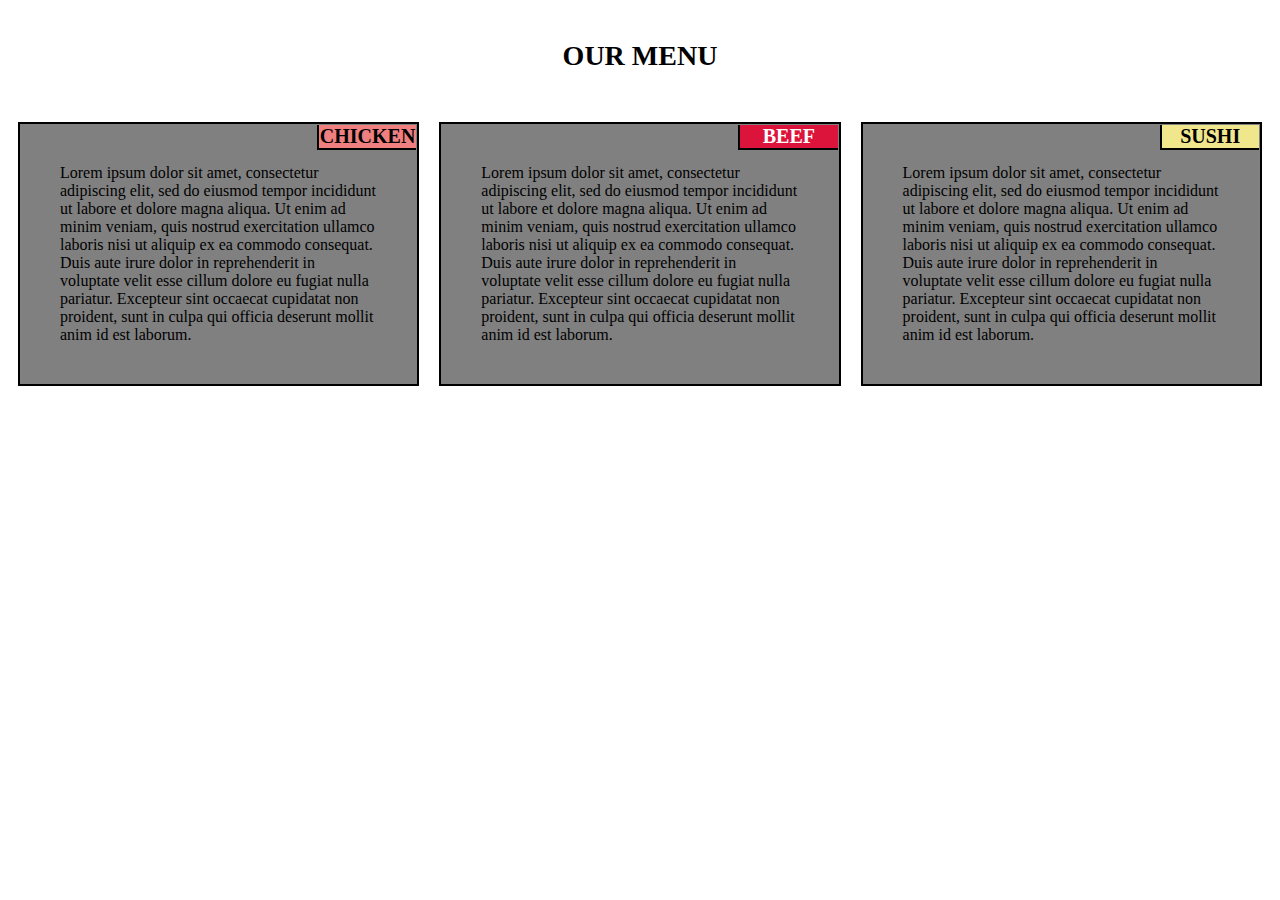
<file: module2-solution/index.html>
<!DOCTYPE html>
<html>
<head>
  <meta charset="utf-8">
  <meta name="viewport" content="width=device-width, initial-scale=1">
  <link rel="stylesheet" type="text/css" href="css/styles.css">
  <title>module2-solution</title>

</head>
<body>
  <header>
    <h1>OUR MENU </h1>
  </header>
  <div class="container">
    <div class="row">
      <div class="col-lg-4 col-md-6 col-sm-12 ">
        <div class="section">
          <h2 id="chicken">CHICKEN</h2>
          <p>Lorem ipsum dolor sit amet, consectetur adipiscing elit, sed do eiusmod tempor incididunt ut labore et dolore magna aliqua. Ut enim ad minim veniam, quis nostrud exercitation ullamco laboris nisi ut aliquip ex ea commodo consequat. Duis aute irure dolor in reprehenderit in voluptate velit esse cillum dolore eu fugiat nulla pariatur. Excepteur sint occaecat cupidatat non proident, sunt in culpa qui officia deserunt mollit anim id est laborum.</p>
        </div>
      </div>
      <div class="col-lg-4 col-md-6 col-sm-12 ">
        <div class="section">
          <h2 id="beef">BEEF</h2>
          <p>Lorem ipsum dolor sit amet, consectetur adipiscing elit, sed do eiusmod tempor incididunt ut labore et dolore magna aliqua. Ut enim ad minim veniam, quis nostrud exercitation ullamco laboris nisi ut aliquip ex ea commodo consequat. Duis aute irure dolor in reprehenderit in voluptate velit esse cillum dolore eu fugiat nulla pariatur. Excepteur sint occaecat cupidatat non proident, sunt in culpa qui officia deserunt mollit anim id est laborum.</p>
        </div>
      </div>
      <div class="col-lg-4 col-md-12 col-sm-12 ">
        <div class="section">
          <h2 id="sushi">SUSHI</h2>
          <p>Lorem ipsum dolor sit amet, consectetur adipiscing elit, sed do eiusmod tempor incididunt ut labore et dolore magna aliqua. Ut enim ad minim veniam, quis nostrud exercitation ullamco laboris nisi ut aliquip ex ea commodo consequat. Duis aute irure dolor in reprehenderit in voluptate velit esse cillum dolore eu fugiat nulla pariatur. Excepteur sint occaecat cupidatat non proident, sunt in culpa qui officia deserunt mollit anim id est laborum.</p>
        </div>
      </div>
    </div>
  </div>
</body>
</html>
</file>
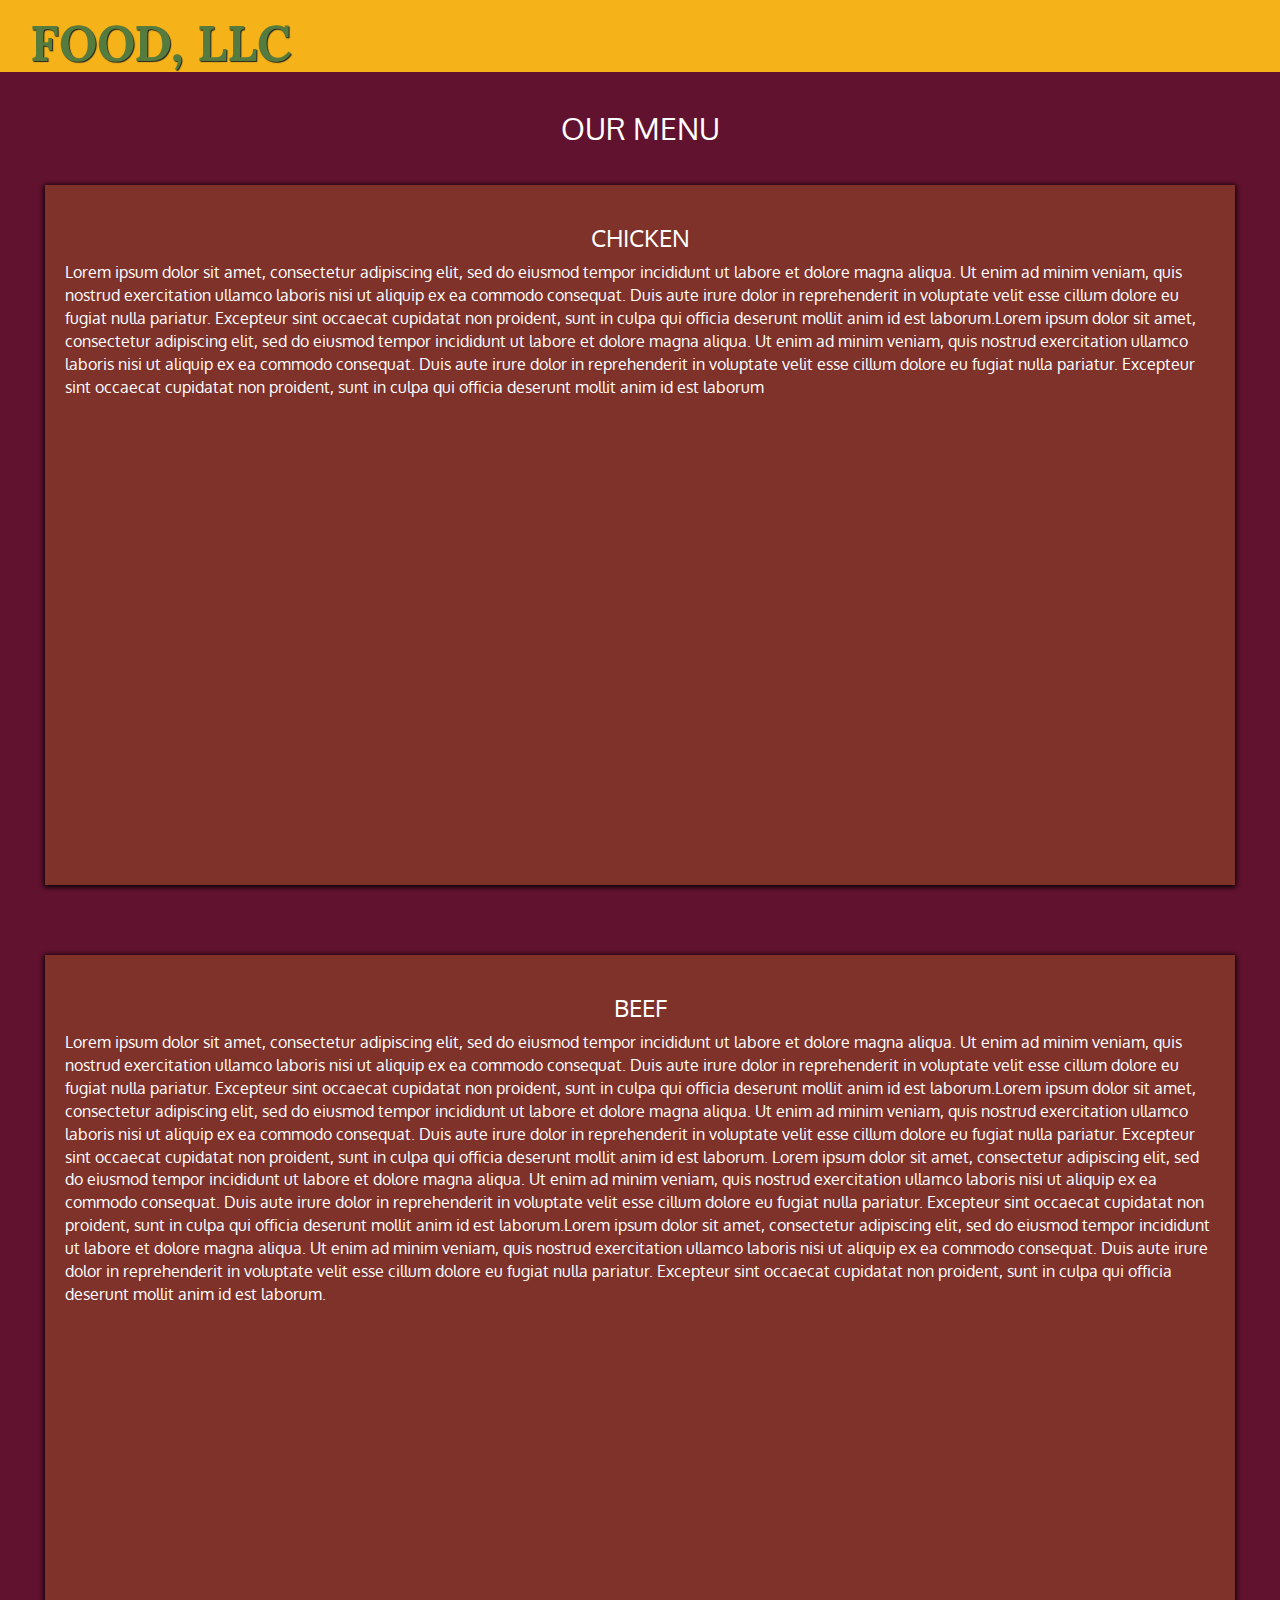
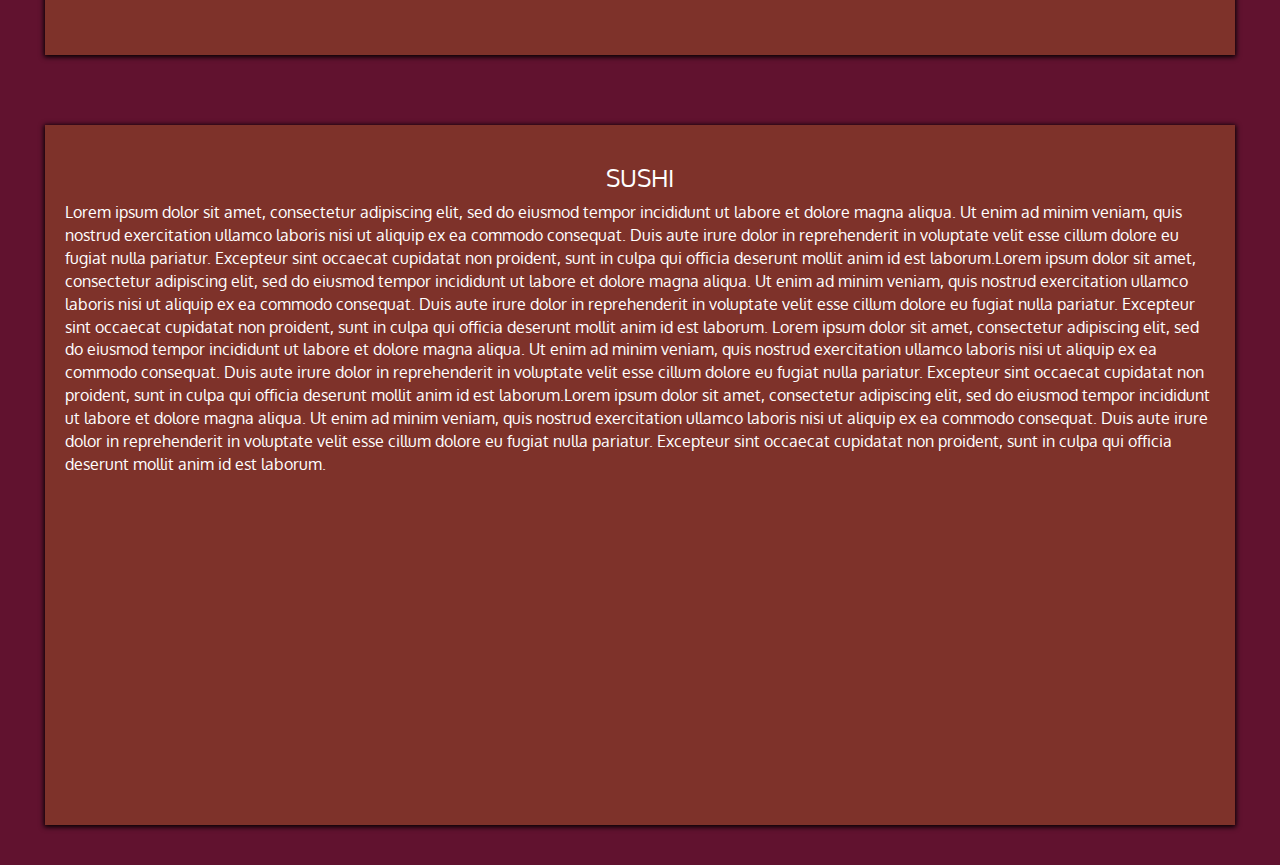
<file: module3-solution/index.html>
<!doctype html>
<html lang="en">
<head>
  <meta charset="utf-8">
  <meta http-equiv="X-UA-Compatible" content="IE=edge">
  <meta name="viewport" content="width=device-width, initial-scale=1">
  <title>module3-solution</title>
  <link rel="stylesheet" href="css/bootstrap.min.css">
  <link rel="stylesheet" href="css/styles.css">
  <link href='https://fonts.googleapis.com/css?family=Oxygen:400,300,700' rel='stylesheet' type='text/css'>
  <link href='https://fonts.googleapis.com/css?family=Lora' rel='stylesheet' type='text/css'>
  <link rel="stylesheet" href="https://maxcdn.bootstrapcdn.com/font-awesome/4.5.0/css/font-awesome.min.css">
  <link href="https://fonts.googleapis.com/css?family=Merriweather:400,900,900i" rel="stylesheet">
</head>
<body>


  <!-- Back to top button -->
  <script type="text/javascript" src="js/script.js"></script>
  <a id="button"></a>
  <header>
    <nav id="header-nav" class="navbar navbar-default ">
      <div class="container">
        <div class="navbar-brand">
          <a href="index.html"><h1>FOOD, LLC</h1></a>
          
        </div>

        <button type="button" class="navbar-toggle collapsed" data-toggle="collapse" data-target="#collapsable-nav"  aria-expanded="false" >
          <span class="sr-only">Toggle navigation</span>
          <span class="icon-bar"></span>
          <span class="icon-bar"></span>
          <span class="icon-bar"></span>
        </button>
      </div>

      <div id="collapsable-nav" class="collapse navbar-collapse" >
       <ul id="nav-list" class="nav navbar-nav navbar-right">
        <li>
          <a href="#CHICKEN" class="visible-xs">
          CHICKEN</a>
        </li>
        <hr>
        <li>
          <a href="#BEEF" class="visible-xs">
          BEEF</a>
        </li>
        <hr>
        <li>
          <a href="#SUSHI" class="visible-xs">
          SUSHI</a>
        </li>
        
      </ul><!-- #nav-list -->
    </div><!-- .collapse .navbar-collapse -->
  </div><!-- .container -->
</nav><!-- #header-nav -->
</header>


<div id="main-content" class="container-fluid">
  <h2 id="menu-categories-title" class="text-center text-uppercase">our menu</h2>

  <section class="row">
    <a name="CHICKEN"></a>
    <div class="col-xs-12">
      <div class="category-tile ">
        <h3 id="CHICKEN" class="text-center" class="text-uppercase">CHICKEN</h3>       
        <P>
          Lorem ipsum dolor sit amet, consectetur adipiscing elit, sed do eiusmod tempor incididunt ut labore et dolore magna aliqua. Ut enim ad minim veniam, quis nostrud exercitation ullamco laboris nisi ut aliquip ex ea commodo consequat. Duis aute irure dolor in reprehenderit in voluptate velit esse cillum dolore eu fugiat nulla pariatur. Excepteur sint occaecat cupidatat non proident, sunt in culpa qui officia deserunt mollit anim id est laborum.Lorem ipsum dolor sit amet, consectetur adipiscing elit, sed do eiusmod tempor incididunt ut labore et dolore magna aliqua. Ut enim ad minim veniam, quis nostrud exercitation ullamco laboris nisi ut aliquip ex ea commodo consequat. Duis aute irure dolor in reprehenderit in voluptate velit esse cillum dolore eu fugiat nulla pariatur. Excepteur sint occaecat cupidatat non proident, sunt in culpa qui officia deserunt mollit anim id est laborum 
        </P>
      </div>
    </div>
    <a name="BEEF"></a>
    <div class="col-xs-12">
      <div class="category-tile">
        <h3 id="BEEF" class="text-center" class="text-uppercase">BEEF</h3>       
        <P>
          Lorem ipsum dolor sit amet, consectetur adipiscing elit, sed do eiusmod tempor incididunt ut labore et dolore magna aliqua. Ut enim ad minim veniam, quis nostrud exercitation ullamco laboris nisi ut aliquip ex ea commodo consequat. Duis aute irure dolor in reprehenderit in voluptate velit esse cillum dolore eu fugiat nulla pariatur. Excepteur sint occaecat cupidatat non proident, sunt in culpa qui officia deserunt mollit anim id est laborum.Lorem ipsum dolor sit amet, consectetur adipiscing elit, sed do eiusmod tempor incididunt ut labore et dolore magna aliqua. Ut enim ad minim veniam, quis nostrud exercitation ullamco laboris nisi ut aliquip ex ea commodo consequat. Duis aute irure dolor in reprehenderit in voluptate velit esse cillum dolore eu fugiat nulla pariatur. Excepteur sint occaecat cupidatat non proident, sunt in culpa qui officia deserunt mollit anim id est laborum. Lorem ipsum dolor sit amet, consectetur adipiscing elit, sed do eiusmod tempor incididunt ut labore et dolore magna aliqua. Ut enim ad minim veniam, quis nostrud exercitation ullamco laboris nisi ut aliquip ex ea commodo consequat. Duis aute irure dolor in reprehenderit in voluptate velit esse cillum dolore eu fugiat nulla pariatur. Excepteur sint occaecat cupidatat non proident, sunt in culpa qui officia deserunt mollit anim id est laborum.Lorem ipsum dolor sit amet, consectetur adipiscing elit, sed do eiusmod tempor incididunt ut labore et dolore magna aliqua. Ut enim ad minim veniam, quis nostrud exercitation ullamco laboris nisi ut aliquip ex ea commodo consequat. Duis aute irure dolor in reprehenderit in voluptate velit esse cillum dolore eu fugiat nulla pariatur. Excepteur sint occaecat cupidatat non proident, sunt in culpa qui officia deserunt mollit anim id est laborum.
        </P>
      </div>
    </div>
    <a name="SUSHI"></a>
    <div class="col-xs-12">
      <div class="category-tile">
        <h3 id="SUSHI" class="text-center" class="text-uppercase">SUSHI</h3>       
        <P>
          Lorem ipsum dolor sit amet, consectetur adipiscing elit, sed do eiusmod tempor incididunt ut labore et dolore magna aliqua. Ut enim ad minim veniam, quis nostrud exercitation ullamco laboris nisi ut aliquip ex ea commodo consequat. Duis aute irure dolor in reprehenderit in voluptate velit esse cillum dolore eu fugiat nulla pariatur. Excepteur sint occaecat cupidatat non proident, sunt in culpa qui officia deserunt mollit anim id est laborum.Lorem ipsum dolor sit amet, consectetur adipiscing elit, sed do eiusmod tempor incididunt ut labore et dolore magna aliqua. Ut enim ad minim veniam, quis nostrud exercitation ullamco laboris nisi ut aliquip ex ea commodo consequat. Duis aute irure dolor in reprehenderit in voluptate velit esse cillum dolore eu fugiat nulla pariatur. Excepteur sint occaecat cupidatat non proident, sunt in culpa qui officia deserunt mollit anim id est laborum. Lorem ipsum dolor sit amet, consectetur adipiscing elit, sed do eiusmod tempor incididunt ut labore et dolore magna aliqua. Ut enim ad minim veniam, quis nostrud exercitation ullamco laboris nisi ut aliquip ex ea commodo consequat. Duis aute irure dolor in reprehenderit in voluptate velit esse cillum dolore eu fugiat nulla pariatur. Excepteur sint occaecat cupidatat non proident, sunt in culpa qui officia deserunt mollit anim id est laborum.Lorem ipsum dolor sit amet, consectetur adipiscing elit, sed do eiusmod tempor incididunt ut labore et dolore magna aliqua. Ut enim ad minim veniam, quis nostrud exercitation ullamco laboris nisi ut aliquip ex ea commodo consequat. Duis aute irure dolor in reprehenderit in voluptate velit esse cillum dolore eu fugiat nulla pariatur. Excepteur sint occaecat cupidatat non proident, sunt in culpa qui officia deserunt mollit anim id est laborum.
        </P>
      </div>
    </div>
    

    

  </div>


  <!-- jQuery (Bootstrap JS plugins depend on it) -->
  <script src="js/jquery-2.1.4.min.js"></script>
  <script src="js/bootstrap.min.js"></script>
  <script src="js/script.js"></script>
</body>
</html>
</file>
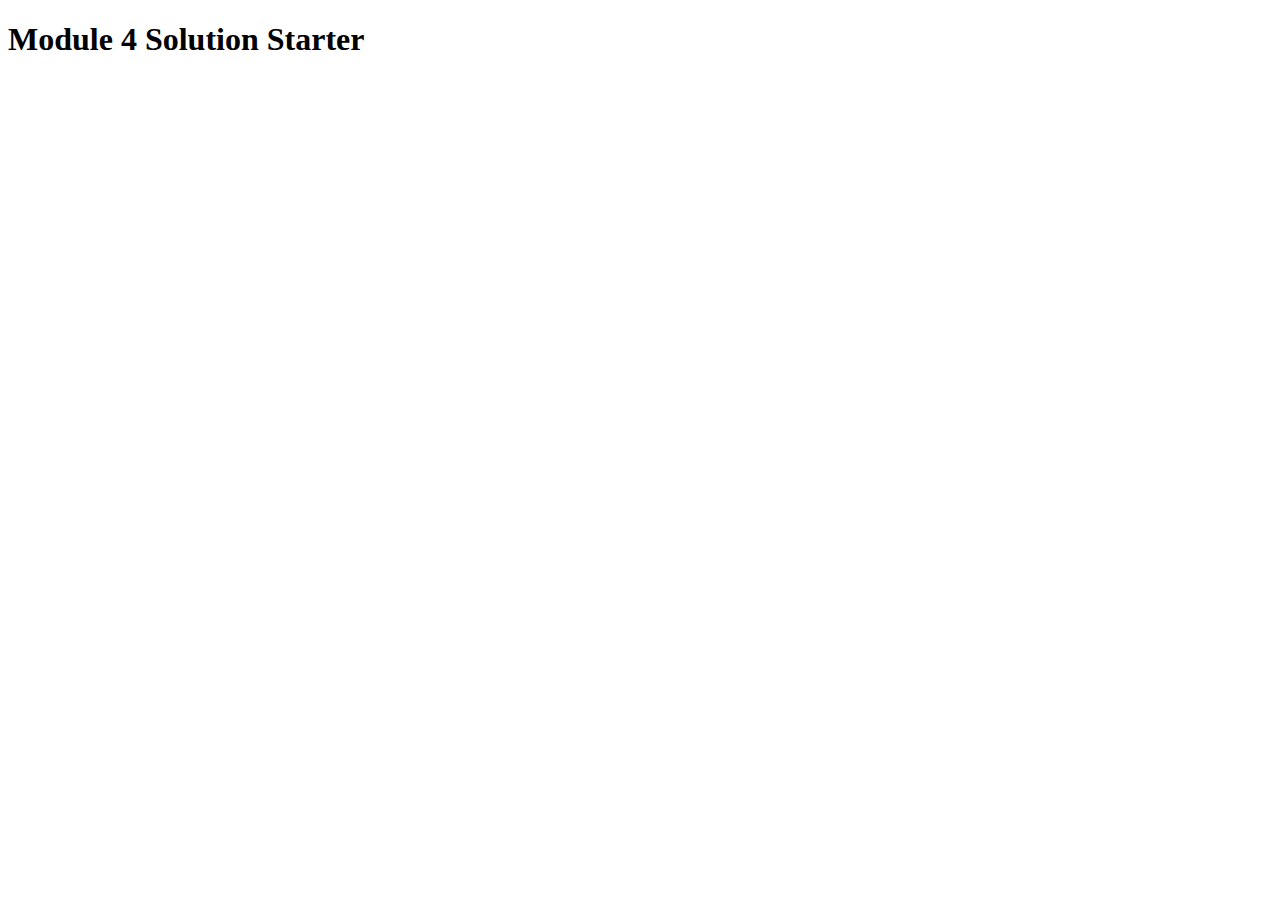
<file: module4-solution/index.html>
<!DOCTYPE html>
<html>
<head>
  <meta charset="utf-8">
  <title>Module 4 Solution Starter</title>
  <script>
    var names = []; // DO NOT REMOVE
  </script>
  <script src="SpeakHello.js"></script>
  <script src="SpeakGoodBye.js"></script>
  <script src="script.js"></script>
</head>
<body>
  <h1>Module 4 Solution Starter</h1>
</body>
</html>
</file>
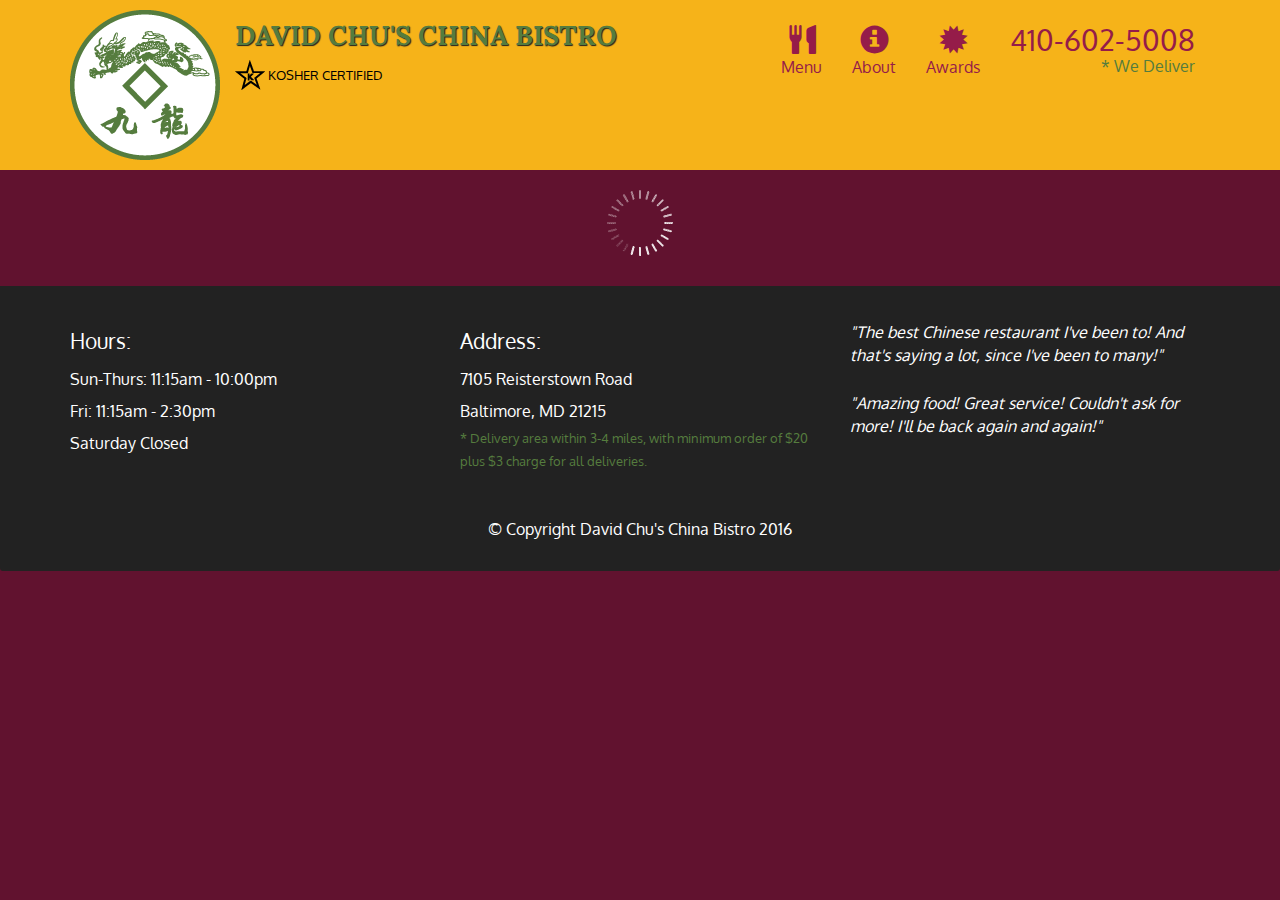
<file: module5-solution/index.html>
<!doctype html>
<html lang="en">
  <head>
    <meta charset="utf-8">
    <meta http-equiv="X-UA-Compatible" content="IE=edge">
    <meta name="viewport" content="width=device-width, initial-scale=1">
    <title>David Chu's China Bistro</title>
    <link rel="stylesheet" href="css/bootstrap.min.css">
    <link rel="stylesheet" href="css/styles.css">
    <link href='https://fonts.googleapis.com/css?family=Oxygen:400,300,700' rel='stylesheet' type='text/css'>
    <link href='https://fonts.googleapis.com/css?family=Lora' rel='stylesheet' type='text/css'>
  </head>
<body>
  <header>
    <nav id="header-nav" class="navbar navbar-default">
      <div class="container">
        <div class="navbar-header">
          <a href="index.html" class="pull-left visible-md visible-lg">
            <div id="logo-img" alt="Logo image"></div>
          </a>

          <div class="navbar-brand">
            <a href="index.html"><h1>David Chu's China Bistro</h1></a>
            <p>
              <img src="images/star-k-logo.png" alt="Kosher certification">
              <span>Kosher Certified</span>
            </p>
          </div>

          <button id="navbarToggle" type="button" class="navbar-toggle collapsed" data-toggle="collapse" data-target="#collapsable-nav" aria-expanded="false">
            <span class="sr-only">Toggle navigation</span>
            <span class="icon-bar"></span>
            <span class="icon-bar"></span>
            <span class="icon-bar"></span>
          </button>
        </div>
        
        <div id="collapsable-nav" class="collapse navbar-collapse">
           <ul id="nav-list" class="nav navbar-nav navbar-right">
            <li id="navHomeButton" class="visible-xs active">
              <a href="index.html">
                <span class="glyphicon glyphicon-home"></span> Home</a>
            </li>
            <li id="navMenuButton">
              <a href="#" onclick="$dc.loadMenuCategories();">
                <span class="glyphicon glyphicon-cutlery"></span><br class="hidden-xs"> Menu</a>
            </li>
            <li>
              <a href="#">
                <span class="glyphicon glyphicon-info-sign"></span><br class="hidden-xs"> About</a>
            </li>
            <li>
              <a href="#">
                <span class="glyphicon glyphicon-certificate"></span><br class="hidden-xs"> Awards</a>
            </li>
            <li id="phone" class="hidden-xs">
              <a href="tel:410-602-5008">
                <span>410-602-5008</span></a><div>* We Deliver</div>
            </li>
          </ul><!-- #nav-list -->
        </div><!-- .collapse .navbar-collapse -->
      </div><!-- .container -->
    </nav><!-- #header-nav -->
  </header>

  <div id="call-btn" class="visible-xs">
    <a class="btn" href="tel:410-602-5008">
    <span class="glyphicon glyphicon-earphone"></span>
    410-602-5008
    </a>
  </div>
  <div id="xs-deliver" class="text-center visible-xs">* We Deliver</div>

  <div id="main-content" class="container"></div>

  <footer class="panel-footer">
    <div class="container">
      <div class="row">
        <section id="hours" class="col-sm-4">
          <span>Hours:</span><br>
          Sun-Thurs: 11:15am - 10:00pm<br>
          Fri: 11:15am - 2:30pm<br>
          Saturday Closed
          <hr class="visible-xs">
        </section>
        <section id="address" class="col-sm-4">
          <span>Address:</span><br>
          7105 Reisterstown Road<br>
          Baltimore, MD 21215
          <p>* Delivery area within 3-4 miles, with minimum order of $20 plus $3 charge for all deliveries.</p>
          <hr class="visible-xs">
        </section>
        <section id="testimonials" class="col-sm-4">
          <p>"The best Chinese restaurant I've been to! And that's saying a lot, since I've been to many!"</p>
          <p>"Amazing food! Great service! Couldn't ask for more! I'll be back again and again!"</p>
        </section>
      </div>
      <div class="text-center">&copy; Copyright David Chu's China Bistro 2016</div>
    </div>
  </footer>

  <!-- jQuery (Bootstrap JS plugins depend on it) -->
  <script src="js/jquery-2.1.4.min.js"></script>
  <script src="js/bootstrap.min.js"></script>
  <script src="js/ajax-utils.js"></script>
  <script src="js/script.js"></script>
</body>
</html>
</file>
<file: module2-solution/css/styles.css>
/********** Base styles **********/
* {
  font-size: 1em;
  font-family: cursive;
  box-sizing: border-box;
}
header h1 {
  text-align: center;
  margin: 40px;
  font-size: 1.75em;
}

div.section {
  position: relative;
  background-color: gray;
  border: 2px solid black;
  margin: 10PX;
}





div h2{
  position: absolute;
  top: 0px;
  right: 0px;
  margin: 0px;
  width: 25%;
  text-align: center;
  border: 2px solid black;
  border-top: 0px;
  border-right: 0px;
  margin-top: 1px;
  margin-right: 1px;
  font-size: 1.25em;

}

div p {
  margin: 20px;
  padding: 20px;
}


div h2#chicken {
  background-color: lightcoral;
}

div h2#beef {
  background-color: crimson;
  color: white;
}

div h2#sushi {
  background-color: khaki;
}



/* Simple Responsive Framework. */
div.container {
  width: 100%
}
div.row {
  width: 100%;
}

/********** Large devices only **********/
@media (min-width: 992px) {
  .col-lg-1, .col-lg-2, .col-lg-3, .col-lg-4, .col-lg-5, .col-lg-6, .col-lg-7, .col-lg-8, .col-lg-9, .col-lg-10, .col-lg-11, .col-lg-12 {
    float: left;
    
  }
  .col-lg-1 {
    width: 8.33%;
  }
  .col-lg-2 {
    width: 16.66%;
  }
  .col-lg-3 {
    width: 25%;
  }
  .col-lg-4 {
    width: 33.33%;
  }
  .col-lg-5 {
    width: 41.66%;
  }
  .col-lg-6 {
    width: 50%;
  }
  .col-lg-7 {
    width: 58.33%;
  }
  .col-lg-8 {
    width: 66.66%;
  }
  .col-lg-9 {
    width: 74.99%;
  }
  .col-lg-10 {
    width: 83.33%;
  }
  .col-lg-11 {
    width: 91.66%;
  }
  .col-lg-12 {
    width: 100%;
  }

}

/********** Medium devices only **********/
@media (min-width: 768px) and (max-width: 991px) {
  .col-md-1, .col-md-2, .col-md-3, .col-md-4, .col-md-5, .col-md-6, .col-md-7, .col-md-8, .col-md-9, .col-md-10, .col-md-11, .col-md-12 {
    float: left;
    
  }
  .col-md-1 {
    width: 8.33%;
  }
  .col-md-2 {
    width: 16.66%;
  }
  .col-md-3 {
    width: 25%;
  }
  .col-md-4 {
    width: 33.33%;
  }
  .col-md-5 {
    width: 41.66%;
  }
  .col-md-6 {
    width: 50%;
  }
  .col-md-7 {
    width: 58.33%;
  }
  .col-md-8 {
    width: 66.66%;
  }
  .col-md-9 {
    width: 74.99%;
  }
  .col-md-10 {
    width: 83.33%;
  }
  .col-md-11 {
    width: 91.66%;
  }
  .col-md-12 {
    width: 100%;
  }
}


/********** small devices only **********/
@media (max-width: 767px) {
  .col-sm-1, .col-sm-2, .col-sm-3, .col-sm-4, .col-sm-5, .col-sm-6, .col-sm-7, .col-sm-8, .col-sm-9, .col-sm-10, .col-sm-11, .col-sm-12 {
    float: left;
    
  }
  .col-sm-1 {
    width: 8.33%;
  }
  .col-sm-2 {
    width: 16.66%;
  }
  .col-sm-3 {
    width: 25%;
  }
  .col-sm-4 {
    width: 33.33%;
  }
  .col-sm-5 {
    width: 41.66%;
  }
  .col-sm-6 {
    width: 50%;
  }
  .col-sm-7 {
    width: 58.33%;
  }
  .col-sm-8 {
    width: 66.66%;
  }
  .col-sm-9 {
    width: 74.99%;
  }
  .col-sm-10 {
    width: 83.33%;
  }
  .col-sm-11 {
    width: 91.66%;
  }
  .col-sm-12 {
    width: 100%;
  }
</file>
<file: module3-solution/css/styles.css>
body {
  font-size: 16px;
  color: #fff;
  background-color: #61122f;
  font-family: 'Oxygen', sans-serif;
}

/** button **/
#button {
  display: inline-block;
  background-color: #f6b319;
  width: 50px;
  height: 50px;
  text-align: center;
  border-radius: 4px;
  position: fixed;
  bottom: 30px;
  right: 30px;
  transition: background-color .3s, 
    opacity .5s, visibility .5s;
  opacity: 0;
  visibility: hidden;
  z-index: 1000;
}
#button::after {
  content: "\f077";
  font-family: FontAwesome;
  font-weight: normal;
  font-style: normal;
  font-size: 2em;
  line-height: 50px;
  color: #fff;
}
#button:hover {
  cursor: pointer;
  background-color: #333;
}
#button:active {
  background-color: #555;
}
#button.show {
  opacity: 1;
  visibility: visible;
}


/** HEADER **/
#header-nav {
  background-color: #f6b319;
  border-radius: 0;
  border: 0;
}



div.navbar-brand {
  height: 100px;
  position: absolute;
  left: 0px;
  top:  10px;
}

.navbar-brand h1 { /* Restaurant name */
  font-family: 'Lora', serif;
  color: #557c3e;
   font-size: 50px;
  text-transform: uppercase;
  font-weight: bold;
  text-shadow: 1px 1px 1px #222;
  margin: 0px 30px  30px;
  line-height: .75;
}
.navbar-brand a:hover, .navbar-brand a:focus {
  text-decoration: none;
}
hr {
  width: 50%;
}

#nav-list {
  margin-top: 10px;
}
#nav-list a {
  color: #951C49;
  text-align: center;

}
#nav-list a:hover {
  background: #E7E7E7;
}

#nav-list li {
  font-size: 20px;
}

.navbar-default button.navbar-toggle, .navbar-default .icon-bar {
  border: 1px solid #61122f;
}
.navbar-default button.navbar-toggle {
  

  clear: both;
  margin-top: 40px;
}
/* END HEADER */

/* HOME PAGE */
div.category-tile{
  height: 700px;
   background: rgb(246, 179, 25 ,0.2);
  box-shadow: 0 1px 5px 1px black;
  margin: 30px;
  margin-bottom: 40px;
  padding: 20px;
}

#collapsable-nav {
  background-color: #f6b319;
  
}
 




















/* END HOME PAGE */

/********** Large devices only **********/
@media (min-width: 1200px) {
 
}

/********** Medium devices only **********/
@media (min-width: 992px) and (max-width: 1199px) {
  /* Header */

  
  /* End Header */

  /* Home Page */

  /* End Home Page */
}

/********** Small devices only **********/
@media (min-width: 768px) and (max-width: 991px) {
  /* Home Page */

  /* End Home Page */

}
/********** Extra small devices only **********/
@media (max-width: 767px) {
  /* Header */

  .navbar-brand h1 { /* Restaurant name */
    padding-top: 10px;
    font-size: 6vw; /* 1vw = 1% of viewport width */
  }

  #collapsable-nav a { /* Collapsed nav menu text */
    font-size: 1.2em;
  }
  #collapsable-nav a span { /* Collapsed nav menu glyph */
    font-size: 1em;
    margin-right: 5px;
  }

  /* End Header */

  /* Home Page */
  div.category-tile{
  height: 100%; 
   }
}

/********** Super extra small devices Only :-) (e.g., iPhone 4) **********/
@media (max-width: 479px) {
  /* Header */
  .navbar-brand h1 { /* Restaurant name */
    padding-top: 5px;
    font-size: 9vw;
  }
  /* End Header */
  
  /* Home page */

}
</file>
<file: module5-solution/css/styles.css>
body {
  font-size: 16px;
  color: #fff;
  background-color: #61122f;
  font-family: 'Oxygen', sans-serif;
}

/** HEADER **/
#header-nav {
  background-color: #f6b319;
  border-radius: 0;
  border: 0;
}

#logo-img {
  background: url('../images/restaurant-logo_large.png') no-repeat;
  width: 150px;
  height: 150px;
  margin: 10px 15px 10px 0;
}

.navbar-brand {
  padding-top: 25px;
}
.navbar-brand h1 { /* Restaurant name */
  font-family: 'Lora', serif;
  color: #557c3e;
  font-size: 1.5em;
  text-transform: uppercase;
  font-weight: bold;
  text-shadow: 1px 1px 1px #222;
  margin-top: 0;
  margin-bottom: 0;
  line-height: .75;
}
.navbar-brand a:hover, .navbar-brand a:focus {
  text-decoration: none;
}
.navbar-brand p { /* Kosher cert */
  color: #000;
  text-transform: uppercase;
  font-size: .7em;
  margin-top: 15px;
}
.navbar-brand p span { /* Star-K */
  vertical-align: middle;
}

#nav-list {
  margin-top: 10px;
}
#nav-list a {
  color: #951C49;
  text-align: center;
}
#nav-list a:hover {
  background: #E7E7E7;
}
#nav-list a span {
  font-size: 1.8em;
}

#phone {
  margin-top: 5px;
}
#phone a { /* Phone number */
  text-align: right;
  padding-bottom: 0;
}
#phone div { /* We Deliver */
  color: #557c3e;
  text-align: right;
  padding-right: 15px;
}

.navbar-header button.navbar-toggle, .navbar-header .icon-bar {
  border: 1px solid #61122f;
}
.navbar-header button.navbar-toggle {
  clear: both;
  margin-top: -30px;
}
/* END HEADER */

/* FOOTER */
.panel-footer {
  margin-top: 30px;
  padding-top: 35px;
  padding-bottom: 30px;
  background-color: #222;
  border-top: 0;
}
.panel-footer div.row {
  margin-bottom: 35px;
}
#hours, #address {
  line-height: 2;
}
#hours > span, #address > span {
  font-size: 1.3em;
}
#address p {
  color: #557c3e;
  font-size: .8em;
  line-height: 1.8;
}
#testimonials {
  font-style: italic;
}
#testimonials p:nth-child(2) {
  margin-top: 25px;
}
/* END FOOTER */



/* HOME PAGE */
.container .jumbotron {
  box-shadow: 0 0 50px #3F0C1F;
  border: 2px solid #3F0C1F;
}

#menu-tile, #specials-tile, #map-tile {
  height: 250px;
  width: 100%;
  margin-bottom: 15px;
  position: relative;
  border: 2px solid #3F0C1F;
  overflow: hidden;
}
#menu-tile:hover, #specials-tile:hover, #map-tile:hover {
  box-shadow: 0 1px 5px 1px #cccccc;
}
#menu-tile {
  background: url('../images/menu-tile.jpg') no-repeat;
  background-position: center;
}
#specials-tile {
  background: url('../images/specials-tile.jpg') no-repeat;
  background-position: center;
}
#menu-tile span, #specials-tile span, #map-tile span {
  position: absolute;
  bottom: 0;
  right: 0;
  width: 100%;
  text-align: center;
  font-size: 1.6em;
  text-transform: uppercase;
  background-color: #000;
  color: #fff;
  opacity: .8;
}
/* END HOME PAGE */

/* MENU CATEGORIES PAGE */
.category-tile { 
  position: relative;
  border: 2px solid #3F0C1F;
  overflow: hidden;
  width: 200px;
  height: 200px;
  margin: 0 auto 15px;
}
.category-tile span {
  position: absolute;
  bottom: 0;
  right: 0;
  width: 100%;
  text-align: center;
  font-size: 1.2em;
  text-transform: uppercase;
  background-color: #000;
  color: #fff;
  opacity: .8;
}
.category-tile:hover {
  box-shadow: 0 1px 5px 1px #cccccc;
}

#menu-categories-title + div {
  margin-bottom: 50px;
}
/* END MENU CATEGORIES PAGE */

/* SINGLE CATEGORY PAGE */
.menu-item-tile {
  margin-bottom: 25px;
}
.menu-item-tile hr {
  width: 80%;
}
.menu-item-tile .menu-item-price {
  font-size: 1.1em;
  text-align: right;
  margin-top: -15px;
  margin-right: -15px;
}
.menu-item-tile .menu-item-price span {
  font-size: .6em;
}
.menu-item-photo {
  position: relative;
  border: 2px solid #3F0C1F; 
  overflow: hidden;
  padding: 0;
  margin-right: -15px;
  margin-left: auto;
  margin-bottom: 20px;
  max-width: 250px;
}
.menu-item-photo div {
  position: absolute;
  bottom: 0;
  right: 0;
  width: 80px;
  background-color: #557c3e;
  text-align: center;
}
.menu-item-description {
  padding-right: 30px;
}
h3.menu-item-title {
  margin: 0 0 10px;
}
.menu-item-details {
  font-size: .9em;
  font-style: italic;
}
/* END SINGLE CATEGORY PAGE */


/********** Large devices only **********/
@media (min-width: 1200px) {
  .container .jumbotron {
    background: url('../images/jumbotron_1200.jpg') no-repeat;
    height: 675px;
  }
}

/********** Medium devices only **********/
@media (min-width: 992px) and (max-width: 1199px) {
  /* Header */
  #logo-img {
    background: url('../images/restaurant-logo_medium.png') no-repeat;
    width: 100px;
    height: 100px;
    margin: 5px 5px 5px 0;
  }
  /* End Header */

  /* Home Page */
  .container .jumbotron {
    background: url('../images/jumbotron_992.jpg') no-repeat;
    height: 558px;
  }
  /* End Home Page */
}

/********** Small devices only **********/
@media (min-width: 768px) and (max-width: 991px) {
  /* Home Page */
  .container .jumbotron {
    background: url('../images/jumbotron_768.jpg') no-repeat;
    height: 432px;
  }
  /* End Home Page */
}

/********** Extra small devices only **********/
@media (max-width: 767px) {
  /* Header */
  .navbar-brand {
    padding-top: 10px;
    height: 80px;
  }
  .navbar-brand h1 { /* Restaurant name */
    padding-top: 10px;
    font-size: 5vw; /* 1vw = 1% of viewport width */
  }
  .navbar-brand p { /* Kosher cert */
    font-size: .6em;
    margin-top: 12px;
  }
  .navbar-brand p img { /* Star-K */
    height: 20px;
  }

  #collapsable-nav a { /* Collapsed nav menu text */
    font-size: 1.2em;
  }
  #collapsable-nav a span { /* Collapsed nav menu glyph */
    font-size: 1em;
    margin-right: 5px;
  }

  #call-btn > a {
    font-size: 1.5em;
    display: block;
    margin: 0 20px;
    padding: 10px;
    border: 2px solid #fff;
    background-color: #f6b319;
    color: #951c49;
  }
  #xs-deliver {
    margin-top: 5px;
    font-size: .7em;
    letter-spacing: .1em;
    text-transform: uppercase;
  }
  /* End Header */

  /* Footer */
  .panel-footer section {
    margin-bottom: 30px;
    text-align: center;
  }
  .panel-footer section:nth-child(3) {
    margin-bottom: 0; /* margin already exists on the whole row */
  }
  .panel-footer section hr {
    width: 50%;
  }
  /* End Footer */

  /* Home Page */
  .container .jumbotron {
    margin-top: 30px;
    padding: 0;
  }
  #menu-tile, #specials-tile {
    width: 360px;
    margin: 0 auto 15px;
  }

  .menu-item-photo {
    margin-right: auto;
  }
  .menu-item-tile .menu-item-price {
    text-align: center;
  }
  .menu-item-description {
    text-align: center;;
  }
}


/********** Super extra small devices Only :-) (e.g., iPhone 4) **********/
@media (max-width: 479px) {
  /* Header */
  .navbar-brand h1 { /* Restaurant name */
    padding-top: 5px;
    font-size: 6vw;
  }
  /* End Header */
  
  /* Home page */
  #menu-tile, #specials-tile {
    width: 280px;
    margin: 0 auto 15px;
  }

  .col-xxs-12 {
    position: relative;
    min-height: 1px;
    padding-right: 15px;
    padding-left: 15px;
    float: left;
    width: 100%;
  }
}
</file>
